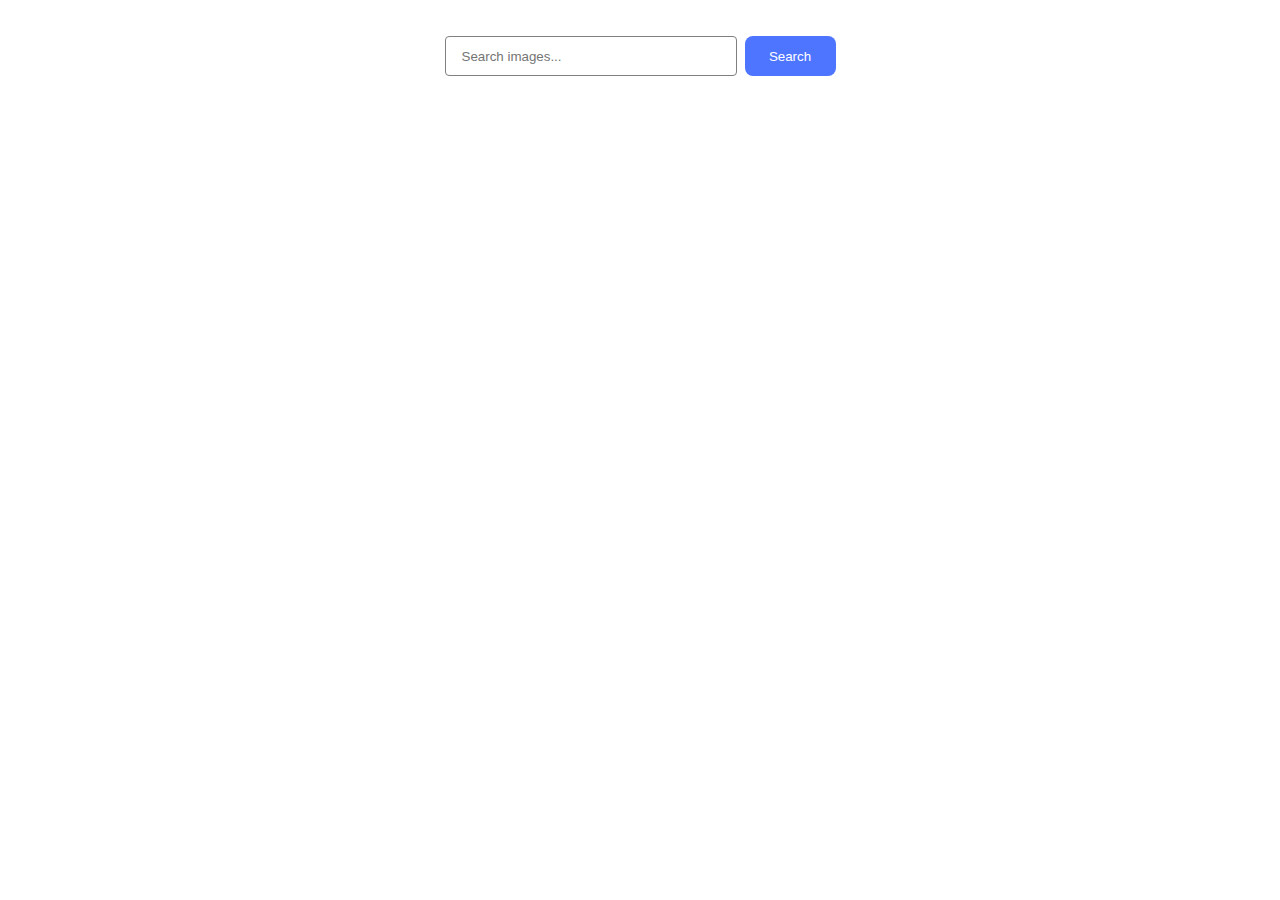
<file: src/index.html>
<!DOCTYPE html>
<html lang="en">
  <head>
    <meta charset="UTF-8" />
    <link rel="icon" type="image/svg+xml" href="/favicon.svg" />
    <meta name="viewport" content="width=device-width, initial-scale=1.0" />
    <title>Gallery project</title>
    <link rel="stylesheet" href="./css/styles.css" />
  </head>
  <body>
 <form class="search-form js-search-form" name="searchImageForm">
    <div class="form-container">
      <input class="form-control js-search-input" type="text" name="searchKeyword" required
        placeholder="Search images..." />
      <button class="btn form-search-btn" type="submit">
        Search
      </button>
    </div>
  </form>
  <span class="loader is-hidden"></span>
  <section class="gallery-section">
    <ul class="gallery js-list"></ul>
    
  </section>
<script type="module" src="./main.js"></script>
  </body>
</html>
</file>
<file: src/css/styles.css>
/**
  |============================
  | include css partials with
  | default @import url()
  |============================
*/
@import url('./reset.css');

:root {
  font-family: Inter, Avenir, Helvetica, Arial, sans-serif;
  font-size: 16px;
  line-height: 24px;
  font-weight: 400;

  color: #242424;
  background-color: rgba(255, 255, 255, 0.87);

  font-synthesis: none;
  text-rendering: optimizeLegibility;
  -webkit-font-smoothing: antialiased;
  -moz-osx-font-smoothing: grayscale;
  -webkit-text-size-adjust: 100%;
}

.form-container {
  /* width: 534px;
  height: 40px; */
  display: flex;
  gap: 8px;
  margin: 36px auto;
  justify-content: center;

}

.btn {
border-radius: 8px;
border: none;
  padding: 8px 16px;
  width: 91px;
  height: 40px;
  background-color: #4e75ff;
  color: #fff;
  text-align: center;
}
.btn:hover {
  background-color: #6C8CFF;
}

.form-control {
  border-radius: 4px;
    width: 272px;
    padding-top: 8px;
    padding-bottom: 8px;
    padding-left: 16px;
    border: 1px solid rgb(128, 128, 128);
    
}

.loader {
  width: 48px;
  height: 48px;
  border: 5px solid #407dd1;
  border-bottom-color: transparent;
  border-radius: 50%;
  display: block;
  box-sizing: border-box;
  animation: rotation 1s linear infinite;

  position: fixed;
  top: 50%;
  left: 50%;
  transform: translate(-50%, -50%);
}

@keyframes rotation {
  0% {
    transform: rotate(0deg);
  }

  100% {
    transform: rotate(360deg);
  }
}

.is-hidden {
  opacity: 0;
  visibility: hidden;
  pointer-events: none;
}

.gallery {
  display: flex;
  flex-wrap: wrap;
  align-items: center;
  justify-content: center;
  gap: 24px;
}
.gallery-item {
  width: 300px;
  border: 1px solid rgb(128, 128, 128);
    height: auto;
}
.gallery-img {
  width: 100%;
  height: 200px;
}
.gallery-text-container {
  display: flex;
    flex-direction: row;
    justify-content: space-around;
    align-items: center;
}

.gallery-text-description {
  display: flex;
  flex-direction: column;
  align-items: center;
  color: #2e2f42;
  font-size: 14px;
  line-height: 2;
  font-weight: 400;
}
</file>
